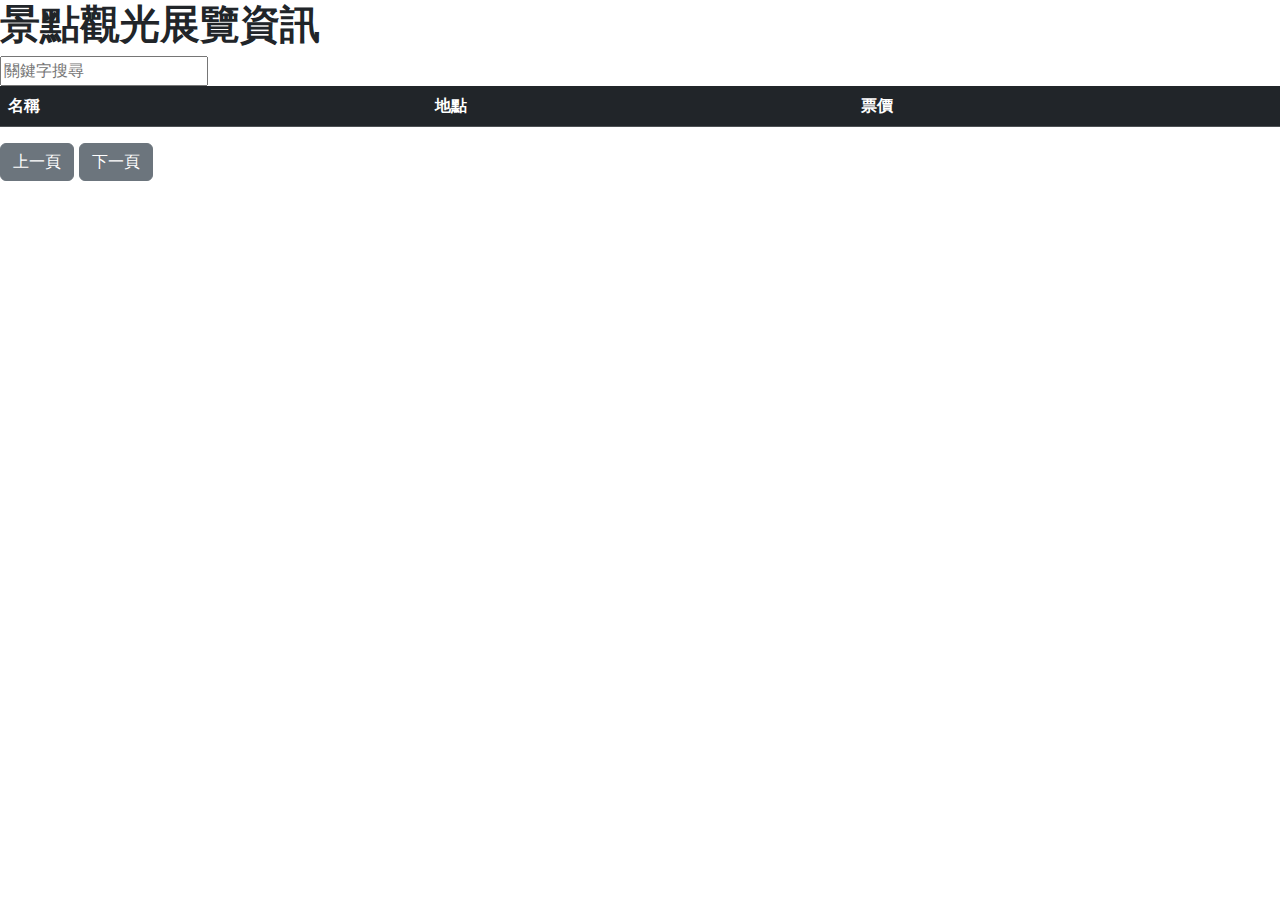
<file: hw2/index.html>
<!DOCTYPE html>
<html>

<head>
    <meta charset="UTF-8">
    <meta name="viewport" content="width=device-width, initial-scale=1">
    <link rel="stylesheet" href="https://cdn.jsdelivr.net/npm/bootstrap@5.3.0-alpha1/dist/css/bootstrap.min.css">

</head>

<body>
    <script src="https://cdn.jsdelivr.net/npm/bootstrap@5.3.0-alpha3/dist/js/bootstrap.bundle.min.js"
        integrity="sha384-ENjdO4Dr2bkBIFxQpeoTz1HIcje39Wm4jDKdf19U8gI4ddQ3GYNS7NTKfAdVQSZe"
        crossorigin="anonymous"></script>

    <script>
        var openUrl =
            "https://cloud.culture.tw/frontsite/trans/SearchShowAction.do?method=doFindTypeJ&category=6"
        var currentPage = 1;
        var itemsPerPage = 10;
        var filteredDataset = [];
        var xhr = new XMLHttpRequest();
        xhr.open('GET', openUrl, true);
        xhr.send();
        xhr.onreadystatechange = function () {
            if (this.readyState == 4 && this.status == 200) {
                dataset = JSON.parse(this.responseText);
                addNewData(dataset);
            }
        };

        function addNewData(dataset, page = 1) {
            var myTable = document.getElementById("csie").getElementsByTagName('tbody')[0];
            myTable.innerHTML = '';
            var startIndex = (page - 1) * itemsPerPage;
            var endIndex = startIndex + itemsPerPage;
            var pageData = dataset.slice(startIndex, endIndex);
            pageData.forEach(function (data, index) {
                var row = myTable.insertRow(-1);
                row.insertCell(0).innerHTML = data['title'];
                row.insertCell(1).innerHTML = data['showInfo'][0]['location'];
                row.insertCell(2).innerHTML = data['showInfo'][0]['price'];
            });
            updatePageInfo();
        }

        function updatePageInfo() {
            var pageInfo = document.getElementById("pageInfo");
            var totalPages = Math.ceil(filteredDataset.length / itemsPerPage);
            var currentPageInfo = '';
            if (filteredDataset.length > 0) {
                currentPageInfo = `第 ${currentPage} 頁 / 共 ${totalPages} 頁`;
            } else {
                currentPageInfo = `第 ${currentPage} 頁 / 共 ${Math.ceil(dataset.length / itemsPerPage)} 頁`;
            }
            pageInfo.innerHTML = currentPageInfo;
        }

        function nextPage() {
            var data = filteredDataset.length > 0 ? filteredDataset : dataset;
            if (currentPage < Math.ceil(data.length / itemsPerPage)) {
                currentPage++;
                addNewData(data, currentPage);
            }
        }

        function prevPage() {
            var data = filteredDataset.length > 0 ? filteredDataset : dataset;
            if (currentPage > 1) {
                currentPage--;
                addNewData(data, currentPage);
            }
        }

        function search() {
            var keyword = document.getElementById("searchInput").value.toLowerCase();
            filteredDataset = dataset.filter(function (data) {
                return data.title.toLowerCase().indexOf(keyword) > -1;
            });
            currentPage = 1;
            addNewData(filteredDataset, currentPage);
            var countInfo = document.getElementById("countInfo");
            countInfo.innerHTML = `共有 ${filteredDataset.length} 筆符合搜尋結果`;
            updatePageInfo();
        }


    </script>
    <h1 class="fw-bolder">景點觀光展覽資訊</h1>
    <input type="text" id="searchInput" onchange="search()" placeholder="關鍵字搜尋">
    <table id="csie" class="table table-striped table-hover">
        <thead class="table-dark">
            <tr>
                <th>名稱</th>
                <th>地點</th>
                <th>票價</th>
            </tr>
        </thead>
        <tbody></tbody>
    </table>
    <div id="pagination">
        <div id="countInfo"></div>
        <button type="button" class="btn btn-secondary" onclick="prevPage()">上一頁</button>
        <span id="pageInfo"></span>
        <button type="button" class="btn btn-secondary" onclick="nextPage()">下一頁</button>
    </div>
</body>

</html>
</file>
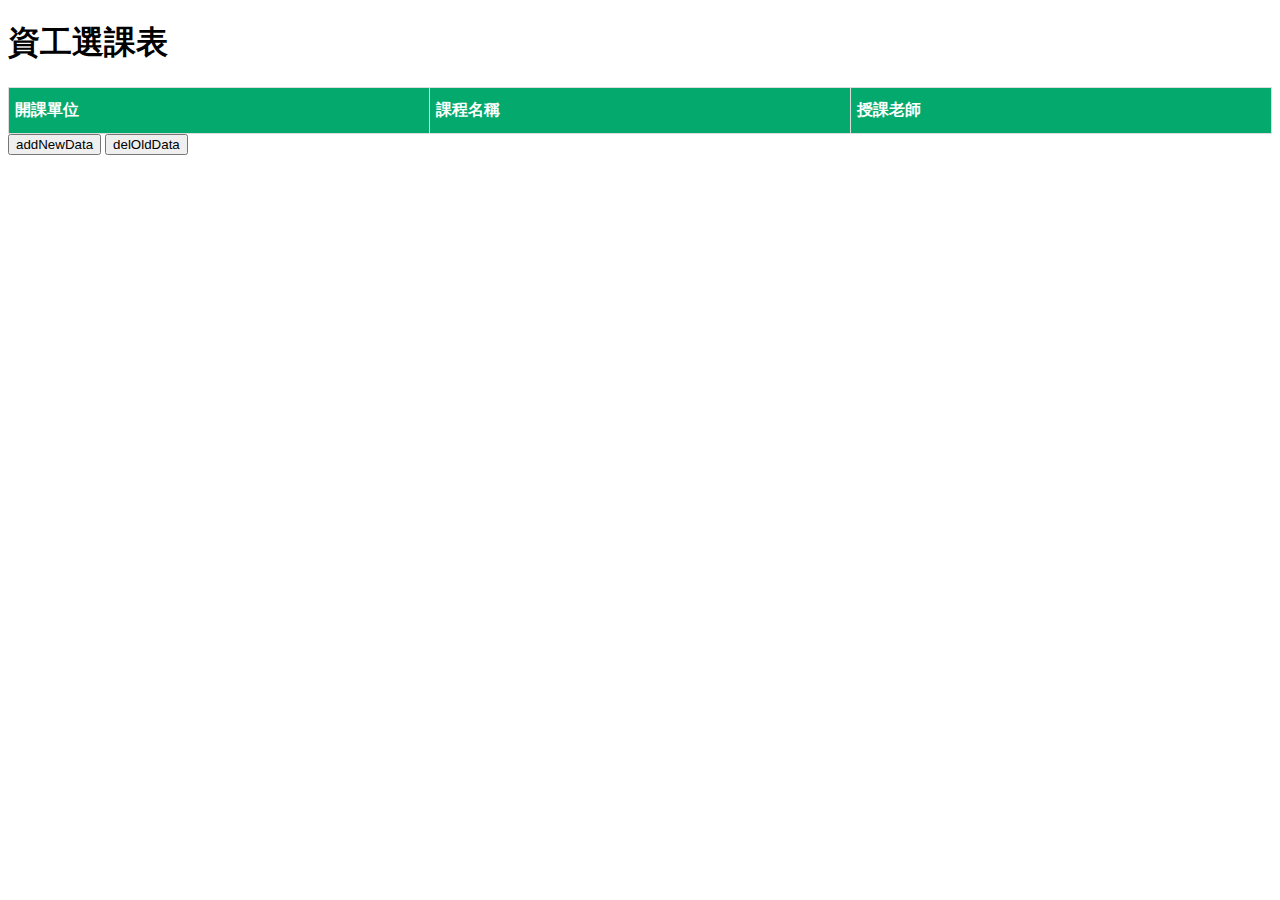
<file: Lab02/index.html>
<!DOCTYPE html>
<html>
<head>
  <style>
  table{
  font-family: Ariel, Helvetica, sans-serif;
  border-collapse: collapse;
  width: 100%;
  }
  td, th{
    border: 1px solid #ddd;
    padding: 6px;
  }
  tr:nth-child(even){background-color: #f2f2f2;}
  th:hover {background-color: #ddd;}
  th{
    padding-top: 12px;
    padding-bottom: 12px;
    text-align: left;
    background-color: #04AA6D;
    color: white;
  }
  </style>
</head>
<body>
  <h1>資工選課表</h1>
  <table id="csie" class="table table-striped table-hover">
    <tr>
      <th>開課單位</th>
      <th>課程名稱</th>
      <th>授課老師</th>
    </tr>
  </table>
  <script>
  var d = ["資工系","資工系","資工系","資工系","資工系","資工系"];
  var c = ["物件導向軟體設計","計算機網路實驗","作業系統實務","生物統計","通訊系統","軟硬體專題(2)"];
  var t = ["黃崇源","李春良","張哲維","陳光武","陳仁暉","魏志達"];
  function addNewData(){
    var myTable = document.getElementById("csie");
    var rowCount = c.length;
    var cellCount = myTable.rows[0].cells.length;
    for(var i =0; i <　rowCount; i++){
      var row = myTable.insertRow(-1);
      row.insertCell(0).innerHTML = d[i];
      row.insertCell(1).innerHTML = c[i];
      row.insertCell(2).innerHTML = t[i];
      console.log(d[i],c[i],t[i]);
    }
  }
  function delOldData(){
    var  i = document.getElementById("csie").rows.length;
    if(i>1){
      document.getElementById("csie").deleteRow(-1);
    }
  }
  </script>
  <button onclick="addNewData()">addNewData</button>
<button onclick="delOldData()">delOldData</button>
</body>
<html>
</file>
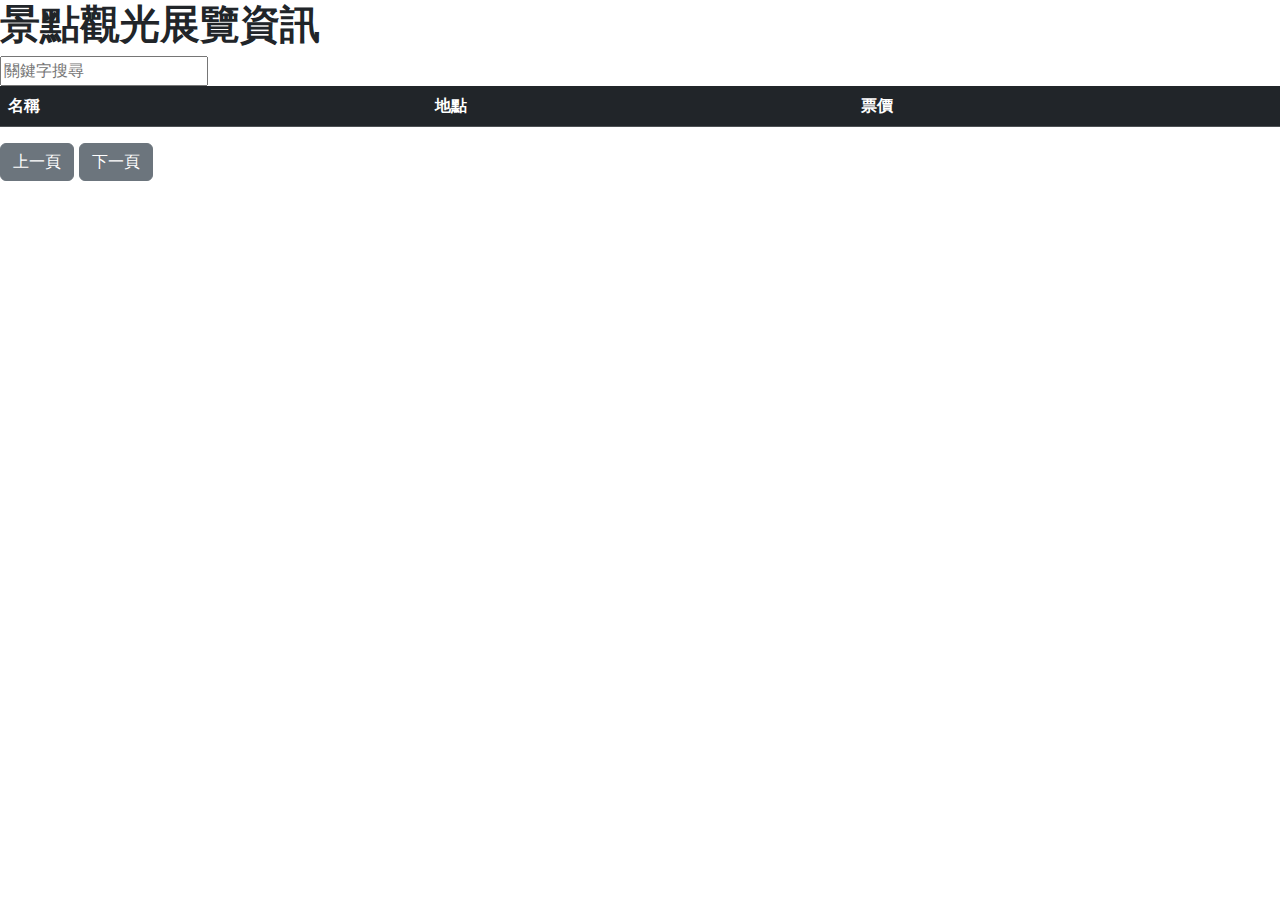
<file: Lab04/index.html>
<!DOCTYPE html>
<html>

<head>
    <meta charset="UTF-8">
    <meta name="viewport" content="width=device-width, initial-scale=1">
    <link rel="stylesheet" href="https://cdn.jsdelivr.net/npm/bootstrap@5.3.0-alpha1/dist/css/bootstrap.min.css">

</head>

<body>
    <script src="https://cdn.jsdelivr.net/npm/bootstrap@5.3.0-alpha3/dist/js/bootstrap.bundle.min.js"
        integrity="sha384-ENjdO4Dr2bkBIFxQpeoTz1HIcje39Wm4jDKdf19U8gI4ddQ3GYNS7NTKfAdVQSZe"
        crossorigin="anonymous"></script>

    <script>
        const openUrl =
            "https://cloud.culture.tw/frontsite/trans/SearchShowAction.do?method=doFindTypeJ&category=6"
        var currentPage = 1;
        var itemsPerPage = 10;
        var filteredDataset = [];
        fetch(openUrl, {method:'GET'})
        .then(res => {
          return res.json();
        }).then(result => {
          dataset = (result);
          addNewData(dataset);
          updatePage(dataset);
        });

        function addNewData(dataset, page = 1) {
            var myTable = document.getElementById("csie").getElementsByTagName('tbody')[0];
            myTable.innerHTML = '';
            var startIndex = (page - 1) * itemsPerPage;
            var endIndex = startIndex + itemsPerPage;
            var pageData = dataset.slice(startIndex, endIndex);
            pageData.forEach(function (data, index) {
                var row = myTable.insertRow(-1);
                row.insertCell(0).innerHTML = data['title'];
                row.insertCell(1).innerHTML = data['showInfo'][0]['location'];
                row.insertCell(2).innerHTML = data['showInfo'][0]['price'];
            });
            updatePageInfo();
        }

        function updatePageInfo() {
            var pageInfo = document.getElementById("pageInfo");
            var totalPages = Math.ceil(filteredDataset.length / itemsPerPage);
            var currentPageInfo = '';
            if (filteredDataset.length > 0) {
                currentPageInfo = `第 ${currentPage} 頁 / 共 ${totalPages} 頁`;
            } else {
                currentPageInfo = `第 ${currentPage} 頁 / 共 ${Math.ceil(dataset.length / itemsPerPage)} 頁`;
            }
            pageInfo.innerHTML = currentPageInfo;
        }

        function nextPage() {
            var data = filteredDataset.length > 0 ? filteredDataset : dataset;
            if (currentPage < Math.ceil(data.length / itemsPerPage)) {
                currentPage++;
                addNewData(data, currentPage);
            }
        }

        function prevPage() {
            var data = filteredDataset.length > 0 ? filteredDataset : dataset;
            if (currentPage > 1) {
                currentPage--;
                addNewData(data, currentPage);
            }
        }

        function search() {
            var keyword = document.getElementById("searchInput").value.toLowerCase();
            filteredDataset = dataset.filter(function (data) {
                return data.title.toLowerCase().indexOf(keyword) > -1;
            });
            currentPage = 1;
            addNewData(filteredDataset, currentPage);
            var countInfo = document.getElementById("countInfo");
            countInfo.innerHTML = `共有 ${filteredDataset.length} 筆符合搜尋結果`;
            updatePageInfo();
        }


    </script>
    <h1 class="fw-bolder">景點觀光展覽資訊</h1>
    <input type="text" id="searchInput" onchange="search()" placeholder="關鍵字搜尋">
    <table id="csie" class="table table-striped table-hover">
        <thead class="table-dark">
            <tr>
                <th>名稱</th>
                <th>地點</th>
                <th>票價</th>
            </tr>
        </thead>
        <tbody></tbody>
    </table>
    <div id="pagination">
        <div id="countInfo"></div>
        <button type="button" class="btn btn-secondary" onclick="prevPage()">上一頁</button>
        <span id="pageInfo"></span>
        <button type="button" class="btn btn-secondary" onclick="nextPage()">下一頁</button>
    </div>
</body>

</html>
</file>
